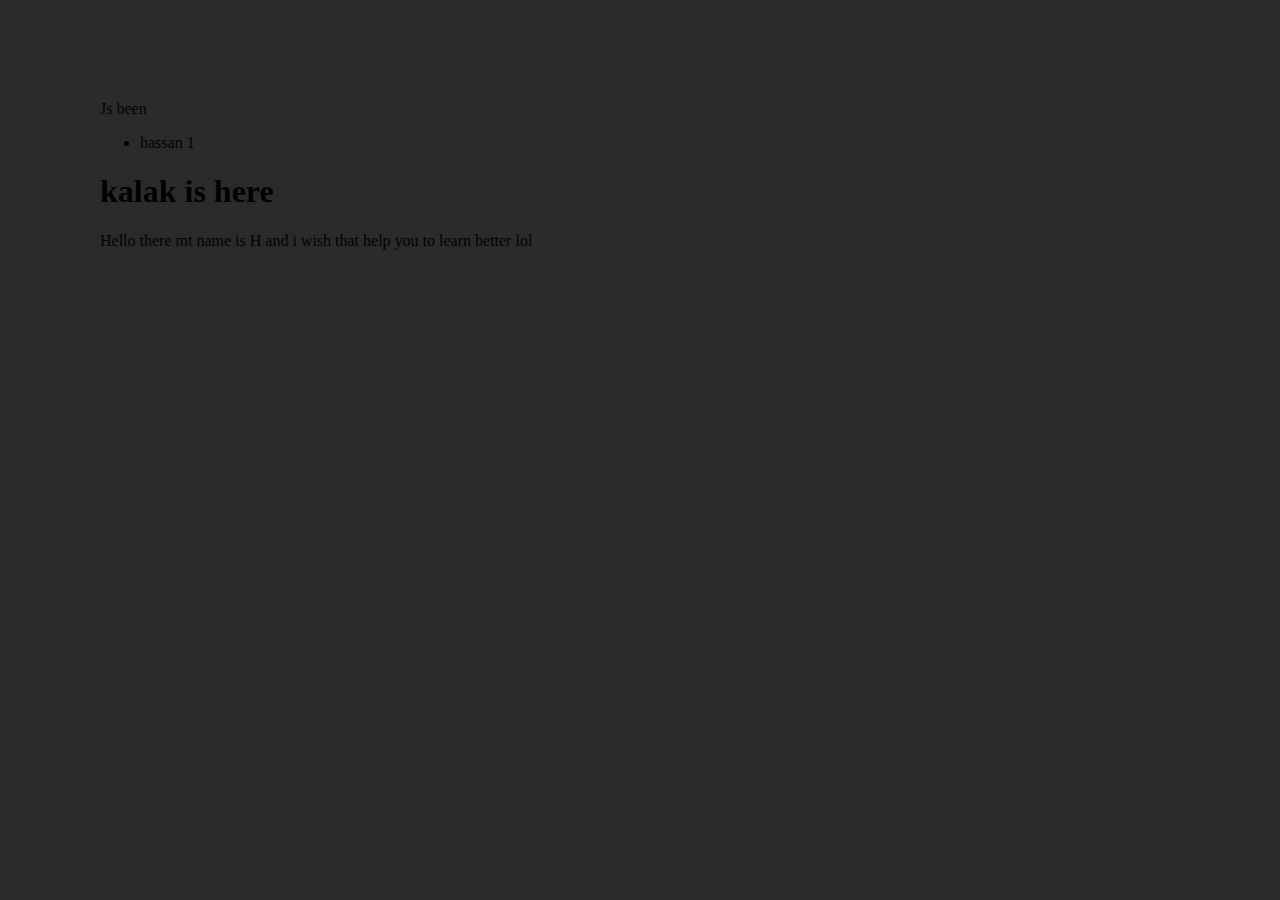
<file: index.html>
<!DOCTYPE html>
<html lang="en">
<head>
    <meta charset="UTF-8">
    <meta name="viewport" content="width=device-width, initial-scale=1.0">
    <title>Js Tutorial</title>
    <!-- <style>
        .item1 {
            width: 300px;
            height: 300px;
            background: orange;
        }
        .item2 {
            width: 100px;
            height: 100px;
            background: paleturquoise;
        }
    </style> -->
    <link rel="stylesheet" href="style.css"> 
</head>
<body>
    <h id="title">Js been</h>
    <div class="item1">
        <div class="item2"></div>
        <ul>
            <li>hassan 1</li>
        </ul>
        <h1>kalak is here</h1>
        <p>Hello there mt name is H and i wish that help you to learn better lol</p>
    </div>
    <!-- <a id="web" href="http://roocket.ir">Click</a> -->
    <script src="script.js"></script>
</body>
</html>



<!-- 
{/* <ul id="list-shop">
    <li class="item-shop"> Item 1</li>
    <li class="item-shop"> Item 2</li>
    <li class="item-shop"> Item 3</li>
</ul> */} -->
</file>
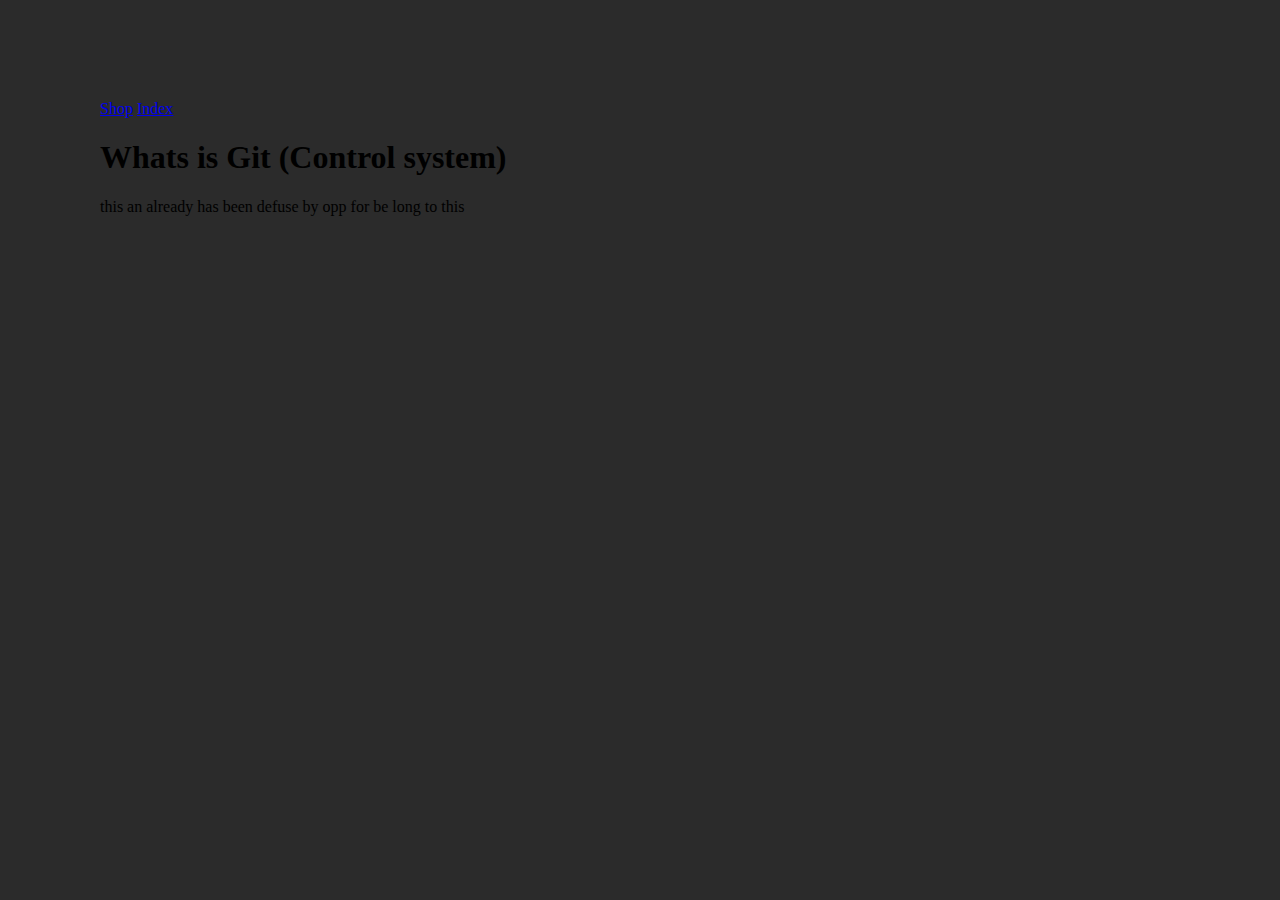
<file: contact.html>
<!DOCTYPE html>
<html lang="en">
<head>
    <meta charset="UTF-8">
    <meta http-equiv="X-UA-Compatible" content="IE=edge">
    <meta name="viewport" content="width=device-width, initial-scale=1.0">
    <title>contact page</title>
    <link rel="stylesheet" href="style.css">
</head>
<body>
    <header>
        <nav>
            <a href="shop.html">Shop</a>
            <a href="index.html">Index</a>
        </nav>
    </header>
    <h1>Whats is Git (Control system)</h1>
    <p>this an already has been defuse by opp for be long to this</p>
    
</body>
</html>
</file>
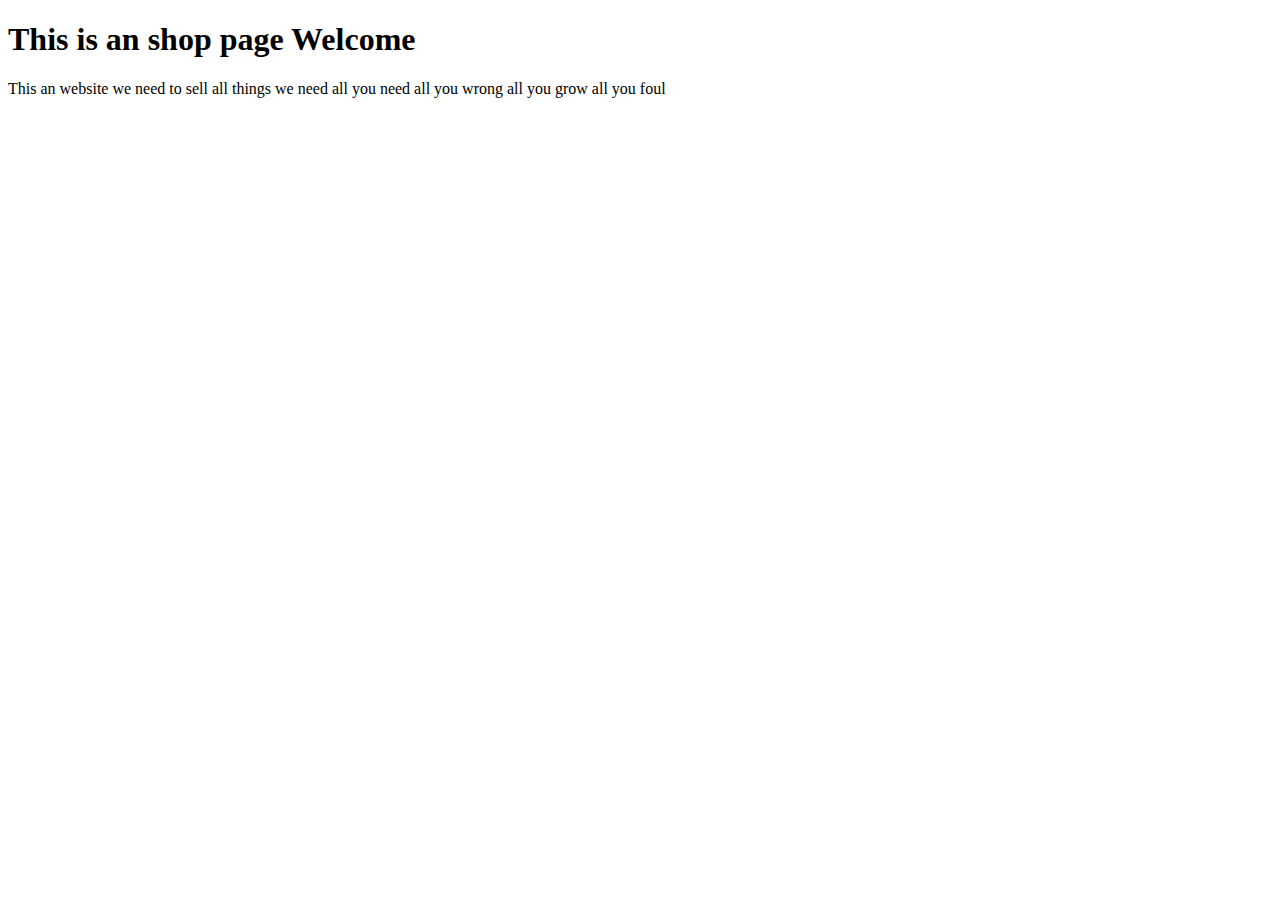
<file: shop.html>
<!DOCTYPE html>
<html lang="en">
<head>
    <meta charset="UTF-8">
    <meta http-equiv="X-UA-Compatible" content="IE=edge">
    <meta name="viewport" content="width=device-width, initial-scale=1.0">
    <title>Shop Page</title>
</head>
<body>
    <h1>


        This is an shop page Welcome

    </h1>
    
    <p>This an website we need to sell all things we need all you need all you wrong all you grow all you foul</p>
    
</body>
</html>
</file>
<file: style.css>
body {
    background-color: rgb(43, 43, 43);
    margin: 100px;
}
</file>
